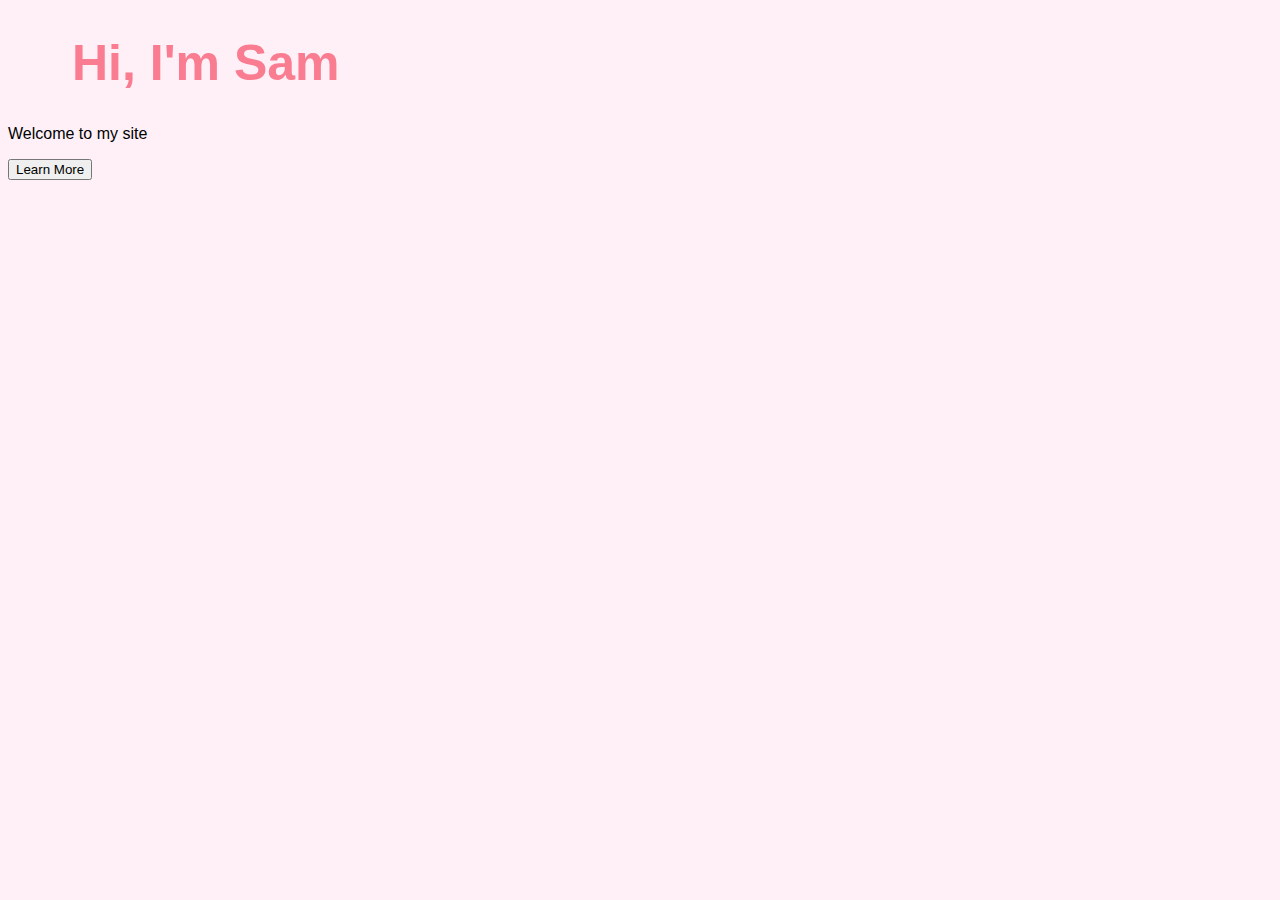
<file: social test.html>
<!DOCTYPE html>
<html>
<head>
  <meta charset="UTF-8">
  <Title> Sam Marcus </title>
  <link rel="stylesheet" href="style.css">

  </head>

<body>
<div class="hero-image">
  <div class="hero-text">
    <h1 style="font-size:50px">Hi, I'm Sam</h1>
    <p>Welcome to my site</p>
    <button>Learn More</button>
  </div>
</div>


</body>
</html>
</file>
<file: style.css>
/* CSS files add styling rules to your content */


body {
  background: #fff0f8;
  font-family: Arial, Helvetica, sans-serif;
}

header {
  overflow: hidden;
}
header img {
  margin-left: 50%;
  transform: translateX(-50%);
  display; center-align 
}

h1 {
  display: block;
  font-size: 10vh;
  margin-block-start: 0.67em;
  margin-block-end: 0.67em;
  margin-inline-start: 5vw;
  margin-inline-end: 0px;
  font-weight: bold;
  color: #fa7c91;
}
h2 {
  font-style: italic;
  color: #82979e;
  margin-block-start: 0.67em;
  margin-block-end: 0.67em;
  margin-inline-start: 0vw;
  margin-inline-end: 0px;
}

.content {
  margin-left: auto;
  margin-right: auto;
  width: 85vw;
  padding: 1vh;
}

#header > h1 > p {
  font-size: 8vh; 
  color: navy;
  margin: 0;
}

#header > h1 > a { 
  text-decoration: none;
  color: black;
  
tr > td {
  width: 33.3406%;  
  height: 304px; 
  border-style: hidden; 
  border-color: #ffffff; 
  background-color: #ffffff; 
  text-align: center;
}

img {
  height: 50%;
  max-width: auto;

}
.responsive {
  width: 100%;
  max-width: 400px;
  height: auto;
}
.center {
  display: block;
  margin-left: auto;
  margin-right: auto;
  width: 50%;
}

.travel {
    justify-content: center;
    display: flex;
    flex-direction: column;
    align-items: center;
}
body > img {
  height: 50%;
  width: 50%;
  align-items: center;
}

.container {
  text-align: justify;
  justify-content: space-evenly;
  display: flex;
  flex-wrap: wrap;
  flex-direction: row;
}

.container > div {
  display: inline-block;
  vertical-align: top;
}

.centered-over-img {
  position: absolute;
  top: 50%;
  left: 50%;
  transform: translate(-50%, -50%);
  font-size: 8vh;
}

.container-box {
  position: relative;
  display: inline-block;
  vertical-align: top;
}

.text-box {
  position: absolute;
  top: 50%;
  left: 50%;
  transform: translate(-50%, -50%);
  pointer-events: none;
  display: inline-block;
  font-size: 6.5vh;
  color: navy;
  font-weight: italic;
}

.tile img {
  height: 60vh;
  width: auto; 
  border-radius: 15%;
  padding: 2.5vh;
}

.tile > .interactive-tile img {
  opacity: .9;
  transition-timing-function: ease-in-out;
  transition: 300ms;
}

.tile > .interactive-tile img:hover { 
  opacity: 1;
}

.content > .splash-content {
  width: 67.5vw;
  margin: auto;
}
</file>
